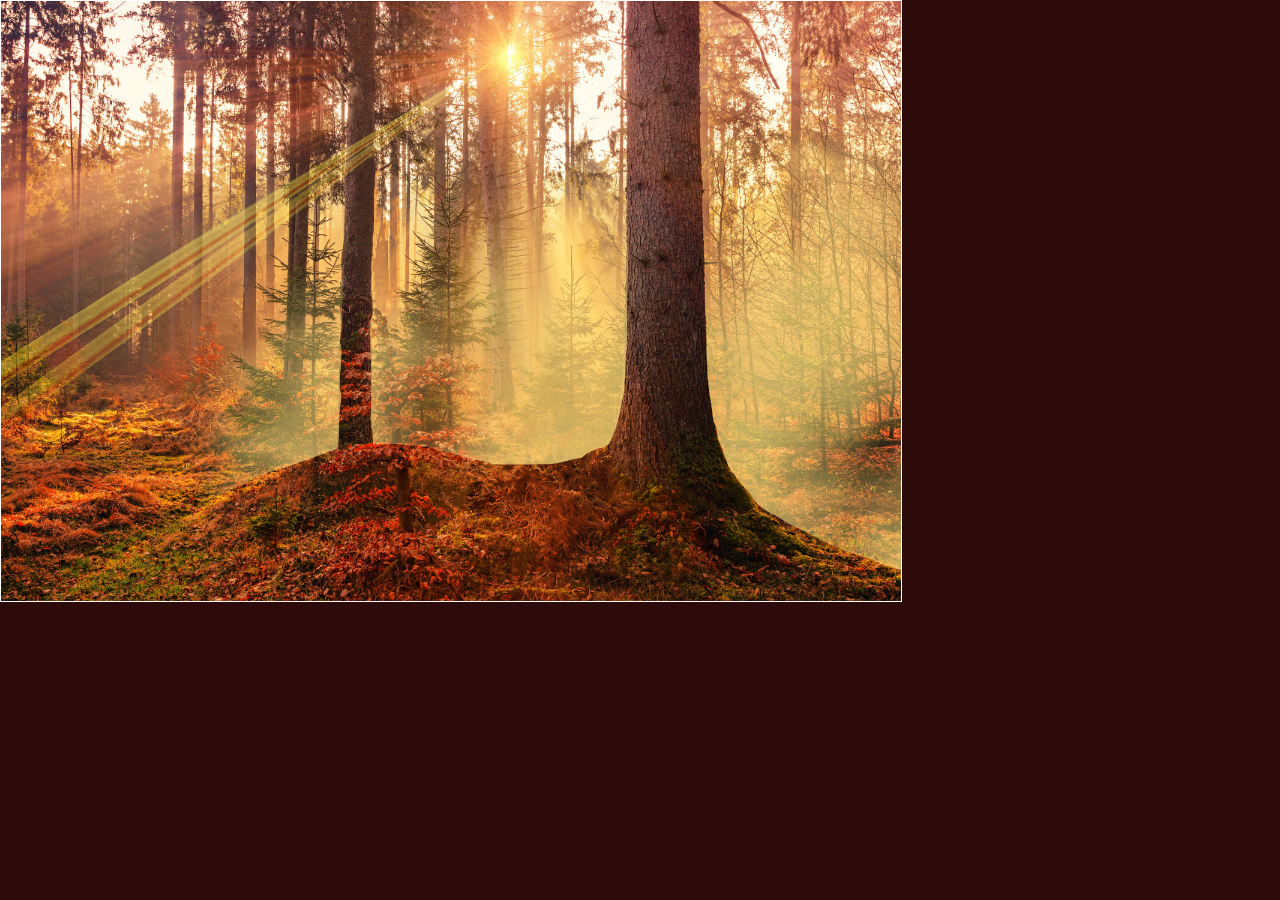
<file: index.html>
<!--   

  FOREST FALL

       * HTML :
                - structural & semantic

      * CSS : 
                -box model
                -selectors
                -transforms (3D)
                -position (absolute/layers)
                -animation
                -filters
                -blending
                -variables

      * JS :
                - DOM traversal
                - DOM manipulation
                - DOM events
                - Array
                - Functions
                - Objects
-->

<!DOCTYPE html>
<html lang="en">
<head>
  <meta charset="UTF-8">
  <meta http-equiv="X-UA-Compatible" content="IE=edge">
  <meta name="viewport" content="width=device-width, initial-scale=1.0">
  <title>FOREST in the FALL</title>
  <link rel="stylesheet" href="fall.css">
</head>
<body>
  
  <div class="background container"></div>

  <div class="container scene-mask-2 layer-3">

    <div class="fog fog-1 slide"></div>
    
  </div>
  <div class="container scene-mask-1 layer-2">
  
  </div>

  <div class="container layer-1">
    
  </div>

  <script src="fall.js"></script>
</body>
</html>
</file>
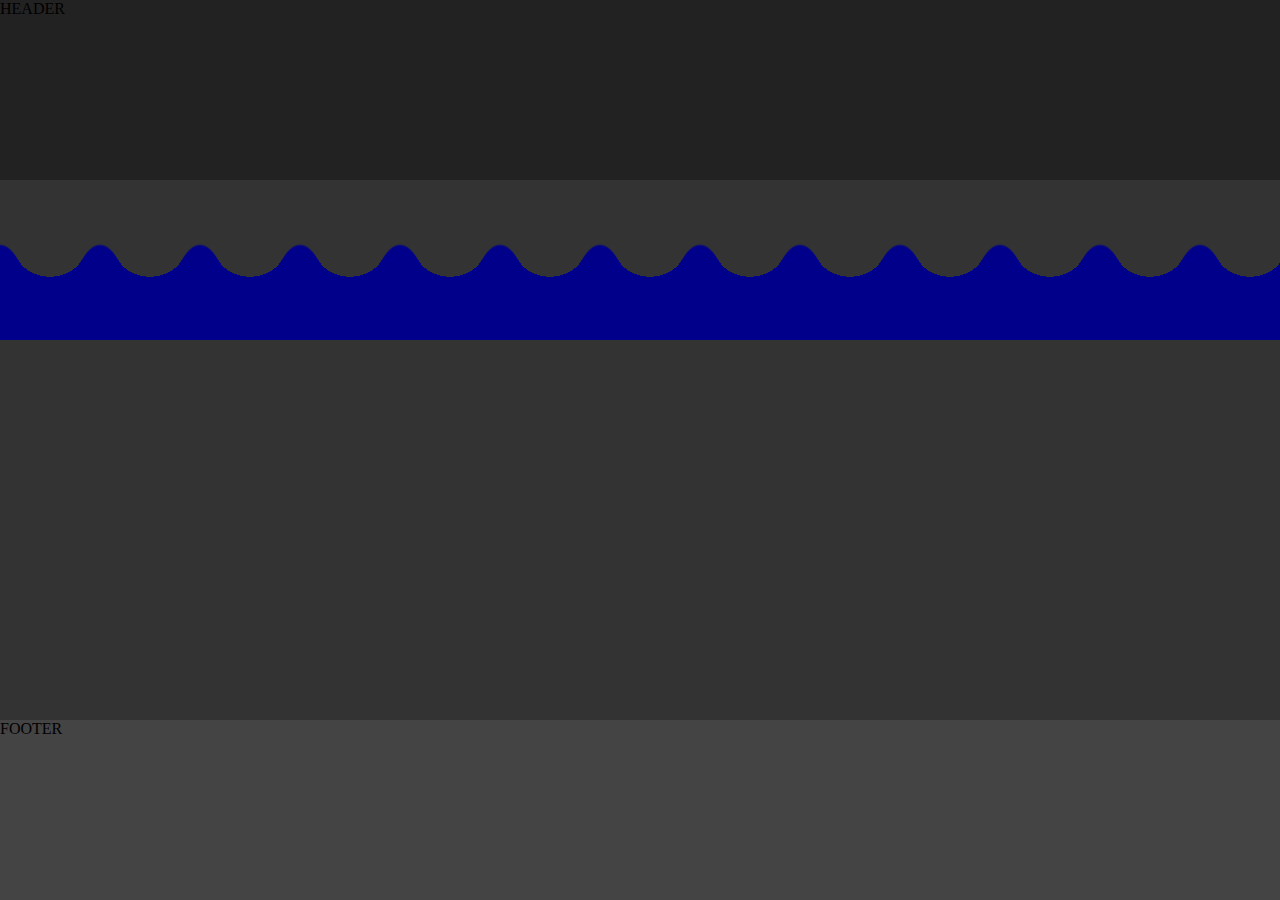
<file: sea-battle-part1/index.html>
<!DOCTYPE html>
<html lang="en">
<head>
  <meta charset="UTF-8">
  <meta http-equiv="X-UA-Compatible" content="IE=edge">
  <meta name="viewport" content="width=device-width, initial-scale=1.0">
  <title>Sea Battle | GAME </title>
  <link rel="stylesheet" href="app.css">
</head>
<body>
  
  <!--   
    Sea Battle

    *Components:
      -layout
      -sea / wave

    *HTML:
      -containers
      -semantics
      -forms

    *CSS:
      -box model
      -display
      -layouting
      -units
      -gradients
      -position
      -transform
      -parallax
      -preprocessing
      -variables

    *JS:
      -functions
      -literal objects
      -arrays
      -working with DOM

      header = div + role
      HW1: review header, section, footer, nav, aside,  figure

      HEADER: 
      is an element that represents a container for introductory content or a set of navigational links.It may contain some heading elements but also a logo, a search form, an author name, and other elements.

      SECTION: is a generic sectioning element, and should only be used if there isn't a more specific element to represent it. As an example, a navigation menu should be wrapped in a <nav> element, but a list of search results or a map display and its controls don't have specific elements, and could be put inside a <section>.

      FOOTER:
      typically contains information about the author of the section, copyright data or links to related documents. (Elementul <footer> nu secționează conținutul și, prin urmare, nu introduce o nouă secțiune în schiță.)

      NAV :
      represents a section of a page whose purpose is to provide navigation links, either within the current document or to other documents. Common examples of navigation sections are menus, tables of contents, and indexes.

      ASIDE:
      represents a portion of a document whose content is only indirectly related to the document's
      main content. Asides are frequently presented as sidebars or call-out boxes.

      FIGURE: 
      represents self-contained content, potentially with an optional caption, which is specified
      using the <figcaption> element. The figure, its caption, and its contents are referenced as a single unit. 
      Usually a <figure> is an image, illustration, diagram, code snippet, etc., that is referenced in the main flow of a document, but that can be moved to another part of the document or to an appendix without affecting the main flow.
  -->

  <header class="l-header">HEADER</header>

  <section class="l-content">

    <div class="sea">
      
        <div class="wave"></div>
      

    </div>

  </section>

  <footer class="l-footer">FOOTER</footer>

</body>
</html>
</file>
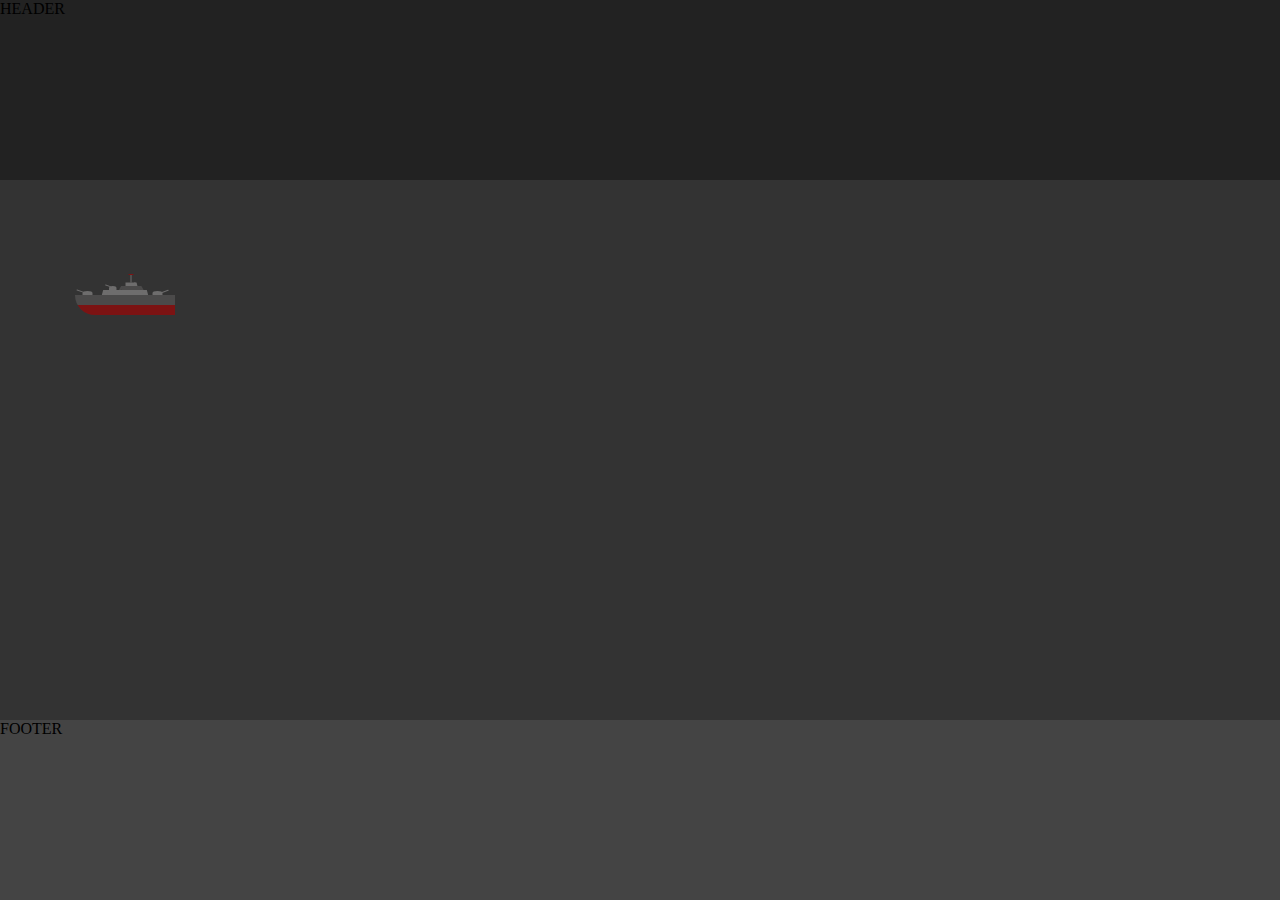
<file: sea-battle-part2/index.html>
<!DOCTYPE html>
<html lang="en">
<head>
  <meta charset="UTF-8">
  <meta http-equiv="X-UA-Compatible" content="IE=edge">
  <meta name="viewport" content="width=device-width, initial-scale=1.0">
  <title>Sea Battle | GAME </title>
  <link rel="stylesheet" href="app.css">
</head>
<body>
  
  <!--   
    Sea Battle

    *Components:
      -layout
      -sea / wave

    *HTML:
      -containers
      -semantics
      -forms

    *CSS:
      -box model
      -display
      -layouting
      -units
      -gradients
      -position
      -transform
      -parallax
      -preprocessing
      -variables

    *JS:
      -functions
      -literal objects
      -arrays
      -working with DOM

      header = div + role

      HW1: review css position absolute, relative,fixed, sticky
      HW2: draw the "ship" component, using the same approach that was explained about the "torpedo" component.

      Answers: 
      HW1:
      POSITION ABSOLUTE: 
      The element is removed from the normal document flow, and no space is created for the element in the page layout. It is positioned relative to its closest positioned ancestor, if any; otherwise, it is placed relative to the initial containing block. Its final position is determined by the values of top, right, bottom, and left.
      This value creates a new stacking context when the value of z-index is not auto. The margins of absolutely positioned boxes do not collapse with other margins.

      POSITION RELATIVE:
      The element is positioned according to the normal flow of the document, and then offset relative to itself based on the values of top, right, bottom, and left. The offset does not affect the position of any other elements; thus, the space given for the element in the page layout is the same as if position were static.
      This value creates a new stacking context when the value of z-index is not auto. Its effect on table-group, table-row, table-column, table-cell, and table-caption elements is undefined.

      POSITION FIXED:
      The element is removed from the normal document flow, and no space is created for the element in the page layout. It is positioned relative to the initial containing block established by the viewport, except when one of its ancestors has a transform, perspective, or filter property set to something other than none (see the CSS Transforms Spec), or the will-change property is set to transform, in which case that ancestor behaves as the containing block. (Note that there are browser inconsistencies with perspective and filter contributing to containing block formation.) Its final position is determined by the values of top, right, bottom, and left.
      This value always creates a new stacking context. In printed documents, the element is placed in the same position on every page.

      POSITION STICKY:
      The element is positioned according to the normal flow of the document, and then offset relative to its nearest scrolling ancestor and containing block (nearest block-level ancestor), including table-related elements, based on the values of top, right, bottom, and left. The offset does not affect the position of any other elements.
      This value always creates a new stacking context. Note that a sticky element "sticks" to its nearest ancestor that has a "scrolling mechanism" (created when overflow is hidden, scroll, auto, or overlay), even if that ancestor isn't the nearest actually scrolling ancestor.
  -->

  <header class="l-header">HEADER</header>

  <section class="l-content">

    <div class="sea">
      <!--  
        <div class="wave"></div>
      -->
      <!--  not that one
      <div class="torpedo">
        <div class="head"></div>
        <div class="body"></div>
        <div class="tail"></div>
      </div>
    -->
    
    <!-- yes!
      <div class="torpedo reverse">
      <div class="head center"></div>
      <div class="body center"></div>
      <div class="tail-h center"></div>
      <div class="tail-v center"></div>
      <div class="tail center"></div>
    </div> -->
    
    <!-- ship -->
    
    <div class="ship reverse">
      
      <div class="base center">
        <div class="base-top"></div>
        <!-- <div class="base-bottom"></div> -->
      </div>
    

      <div class="gun-1 center">
        <div class="gun-1-element"></div>
      </div>
      <div class="gun-2 center">
        <div class="gun-2-element"></div>
      </div>
    
      <div class="middle center">
        <div class="middle-element-1"></div>
        <div class="middle-element-2"></div>
      </div>
      <div class="gun-3 center">
        <div class="gun-3-element"></div>
      </div>
    
      <div class="top-1 center">
        <div class="top-1-element-1"></div>
        <div class="top-1-element-2"></div>
      </div>
    
      <div class="top-2 center">
        <div class="top-base">
          <div class="top-base-element-1"></div>
        </div>
        <!-- <div class="top-element-left"></div> -->
        <div class="top-element-middle">
          <div class="top-element-top"></div>
        </div>
        <!-- <div class="top-element-right"></div> -->
      </div>
    
    </div>
    
    </div>
  </section>

  <footer class="l-footer">FOOTER</footer>

</body>
</html>
</file>
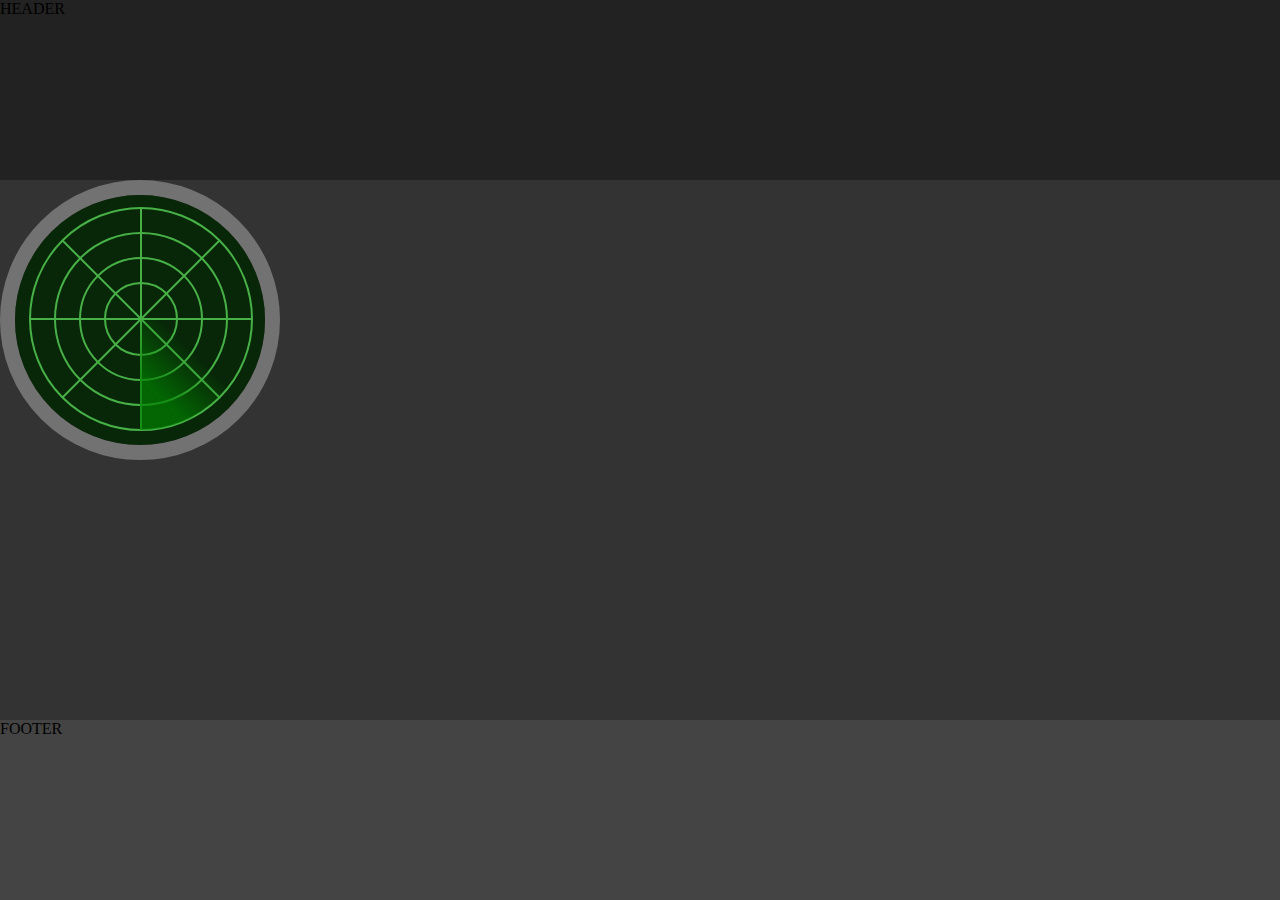
<file: sea-battle-part3/index.html>
<!DOCTYPE html>
<html lang="en">

<head>
  <meta charset="UTF-8">
  <meta http-equiv="X-UA-Compatible" content="IE=edge">
  <meta name="viewport" content="width=device-width, initial-scale=1.0">
  <title>Sea Battle | GAME </title>
  <link rel="stylesheet" href="app.css">
</head>

<body>

  <!--   
    Sea Battle

    *Components:
      -layout
      -sea / wave

    *HTML:
      -containers
      -semantics
      -forms

    *CSS:
      -box model
      -display
      -layouting
      -units
      -gradients
      -position
      -transform
      -parallax
      -preprocessing
      -variables

    *JS:
      -functions
      -literal objects
      -arrays
      -working with DOM

      header = div + role

      HW - to draw a radar in css and to animate it.

  -->

  <header class="l-header">HEADER</header>

  <section class="l-content">

    <div class="sea">
      <!-- 
        -target / scope 
        -explosion / animated
        -radar

      -->

      <!-- target/scope -->

      <!-- <div class="scope">
        <div class="mid">+</div>
        <div class="h">--</div>
        <div class="v">--</div>
      </div> -->

      <!-- explosion -->
      <!-- <div class="explosion">
        <div class="fire-bottom-sm"></div>
        <div class="fire-bottom-md"></div>
      </div> -->

      <!-- radar -->
      <div class="radar-box-area">
        <div class="radar-box">
          <div class="circle-1"></div>
          <div class="circle-2"></div>
          <div class="circle-3"></div>
          <div class="circle-4"></div>

          <div class="line-1"></div>
          <div class="line-2"></div>
          <div class="line-3"></div>
          <div class="line-4"></div>

          <div class="radar-light"></div>
        </div>
      </div>

    </div>
  </section>

  <footer class="l-footer">FOOTER</footer>

</body>

</html>
</file>
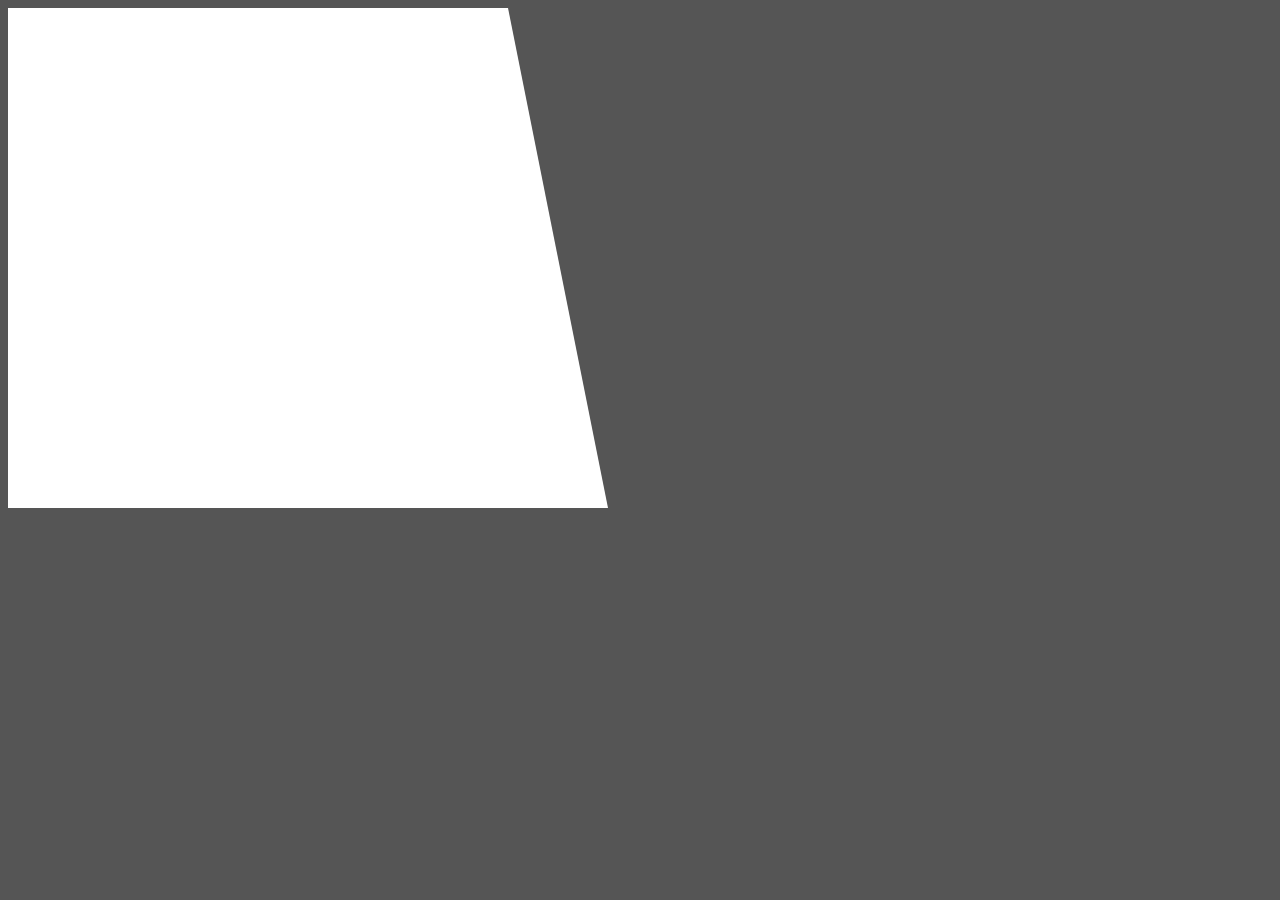
<file: sea-battle-part2/diagonal.html>
<!DOCTYPE html>
<html lang="en">

<head>
  <meta charset="UTF-8">
  <meta http-equiv="X-UA-Compatible" content="IE=edge">
  <meta name="viewport" content="width=device-width, initial-scale=1.0">
  <title>Diagonal CSS</title>
  <style>
    body {
      background-color: #555;
    }

    .container {
      width: 500px;
      height: 500px;
      /* border: 1px solid white; */
      background-color: #fff;

      position: relative;
    }

    .container::after {
      content: "";
      display: block;

      /* 
      height: inherit;
      width: 100px; 
      */

      /* 
      background-color: orange; 
      */

      position: absolute;
      right: -100px;

      /* 
      background-image: linear-gradient(80deg, white 50%, transparent 50%); 
      */

      /* 
      transform: skew(10deg);
      transform-origin: right bottom; 
      */
      border: 30px solid white;
      border-right: 0;
      border-bottom: 0;
      border-top-color: transparent;
      border-top-width: 500px;
      border-left-width: 100px;
    }
  </style>
</head>

<body>

  <div class="container"></div>

</body>

</html>
</file>
<file: fall.css>
:root{
  /* scene variables */
  --ambient-color:rgb(46, 11, 11);
  --width: 900px;
  --height: 600px;

  /*  fall animation variables */
  --fall-start-top: 0;
  --fall-start-left:0;
  --fall-start-rx: 0;
  --fall-start-ry: 0;
  --fall-start-rz: 0;
  --fall-start-s: 0.6;

  --fall-end-top: 100%;
  --fall-end-left: 200%;
  --fall-end-rx: 1turn;
  --fall-end-ry: 1turn;
  --fall-end-rz: 1turn;
  --fall-end-s: 1.0;

  --fall-duration: 10s;

  --fall-delay: 0s;


  /* shine animation variables */
  --shine-start-angle: -.1turn;
  --shine-end-angle: -.11turn;
}
/* resetting styles*/
body{
  margin: 0;
  font-family: Arial;
  background-color: var(--ambient-color);
}

.container{
  border: 1px solid white;
  width: var(--width);
  height: var(--height);
  position: absolute;
  overflow: hidden;
}
.background {

    background-image: url(images/backgrounds/background-1.jpg);
    background-size: cover;
    /*background-repeat: no-repeat;*/
}

.scene-mask-1 {
  perspective: 500px;

  /* CSS masking */
  -webkit-mask-image: url(images/backgrounds/background-1-mask-1.svg);
  -webkit-mask-size: cover;
}

.scene-mask-2 {
  perspective: 500px;

  /* CSS masking */
  -webkit-mask-image: url(images/backgrounds/background-1-mask-4.svg);
  -webkit-mask-size: cover;
}

.leaf{
  width: calc( var(--width) / 20 );
  height: calc( var(--width) / 20 );

  background-size: contain;
  background-repeat: no-repeat;
  background-position: center;
  position: absolute;
  top: -20%;

}

.leaf-1{
  background-image: url(images/leaves/leaf-1.png);
}
.leaf-2 {
  background-image: url(images/leaves/leaf-2.png);
}
.leaf-3 {
  background-image: url(images/leaves/leaf-3.png);
}
.leaf-4 {
  background-image: url(images/leaves/leaf-4.png);
}
.leaf-5 {
  background-image: url(images/leaves/leaf-5.png);
}

.fall{
  /* apply the animation */
    animation: fall var(--fall-duration) ease-in infinite;
    animation-fill-mode: forwards;
    animation-delay: var(--fall-delay);
}

/* CSS animation */

@keyframes fall {
  from {
    left: var(--fall-start-left) ;
    top: var(--fall-start-top);
    transform: rotateX(var(--fall-start-rx)) rotateY(var(--fall-start-ry)) rotateZ(var(--fall-start-rz)) scale(--fall-start-s);
  }
  to   {
    /* top: calc( 100% - var(--width) / 10); */
    left: var(--fall-end-left);
    top: var(--fall-end-top);
    transform: rotateX(var(--fall-end-rx)) rotateY(var(--fall-end-ry)) rotateZ(var(--fall-end-rz)) scale(var(--fall-end-s));
  }
}

/* ray */

.ray {
  width: 1600px;
  height: 20px;
  position: absolute;
  top: 45px;
  left: -300px;

  background-image: 
    conic-gradient(
      transparent .745turn, /* .5 + 0.1 */
      #fdf895, 
      #d78356,
      #fdf895,
      #f5e087df,
      #fdf895,

      transparent .755turn /* 1.0 - 0.1 */
      );

}

/* fog */

.fog{
  width: 1600px;
  height: 800px;
  
  background-size: contain;
}

.fog-1{
  background-image: url(images/fog/fog-1.png);
  opacity: 0.75;
  filter: sepia(100%) saturate(1000%) hue-rotate(328deg);
}

.slide{
  animation: slide 500s linear;
}

@keyframes slide {
  from{
    background-position-x: 0 ;
  }
  to{
    background-position-x:10000px ;
  }
}
.ray-1{
  --shine-start-angle: -.05turn;
  --shine-end-angle: -.088turn;

  transform: rotate(-.1turn);
  mix-blend-mode: soft-light;
  opacity: 0.5;

  animation: shine 5s infinite alternate;
}

.ray-2 {
  /* --shine-start-angle : -.05turn;
  --shine-end-angle: -.059turn; */
    --shine-start-angle : -.13turn;
    --shine-end-angle: -.20turn; 
  transform: rotate(-.09turn);
  mix-blend-mode: soft-light;
  opacity: 0.3;

  animation: shine 5s infinite alternate;
  animation-delay: 2.1s;
}

.ray-3 {
  --shine-start-angle: 1.2turn;
  --shine-end-angle: 0.97turn;
  transform: rotate(-.09turn);
  mix-blend-mode: soft-light;
  opacity: 0.5;

  animation: shine 5s infinite alternate;
  animation-delay: 3.1s;
}

.ray-4 {
  --shine-start-angle: -.95turn;
  --shine-end-angle: -1turn;
  transform: rotate(-.09turn);
  mix-blend-mode: soft-light;
  opacity: 0.5;

  animation: shine 5s infinite alternate;
  animation-delay: 4.1s;
}

.ray-5 {
  --shine-start-angle: -.20turn;
  --shine-end-angle: -.25turn;
  transform: rotate(-.09turn);
  mix-blend-mode: soft-light;
  opacity: 0.5;

  animation: shine 5s infinite alternate;
  animation-delay: 5.1s;
}



@keyframes shine {
  from {
    transform: rotate(var(--shine-start-angle));
  }
  to {
    transform: rotate(var(--shine-end-angle));
  }
}
</file>
<file: sea-battle-part1/app.css>
/*
HW2: display block vs inline
HW3: units : vh, vw,vmax,vmin
HW4: read about CSS variables 
HW5: move the .wave-bottom -> :: after 

Answers: 
HW2: 
display block: the element generates a block element box, generating line breaks both before and after the element when in the normal flow.

display inline: the element generates one or more inline element boxes that do not generate line breaks before or after themselves. In normal flow, the next element will be on the same line if there is space.

HW3:
units vh , vw. vmax, vmin are relative length units that specify a length relative to another length property. 
vh - relative to 1% of the height of the viewport (În raport cu 1% din înălțimea portului de vizualizare)
vw - relative to 1% of the width of the viewport
vmax - relative to 1% of viewport's larger dimension
vmin - relative to 1% of viewport's smaller dimension (Relativ la 1% din dimensiunea mai mică a portului de vizualizare)

HW4: done
HW5: done
*/


body{
  margin: 0;
  /*height: 100%;*/
}
.l-header {
  background: #222;
  height: 20vh;
}

.l-content {
  background: #333;
  height: 60vh;
}

.l-footer {
  background: #444;
  height: 20vh;
}

.sea {
  /* CSS variable / custom properties */
  --wave-color: darkblue;
}

.sea .wave {
  height: 60px;
  background-color: var(--wave-color);
  transform: translateY(100px);
}

.sea .wave::before {
  content: "";
  display: block;

  height: 100px;

  background-image: radial-gradient(var(--wave-color) 49%, transparent 50%);
  background-position: 50px 40px;
  background-size: 100px 300px;
  background-repeat: repeat-x;

  transform: translateY(-120px);
}

.sea .wave::after{
  content: "";
  display: block;

  height: 100px;

  background-image: radial-gradient(transparent 50%, var(--wave-color) 49%);
  background-position: 0 -55px;
  background-repeat: repeat-x;
  background-size: 100px 84px;

  transform: translateY(-120px);
}
</file>
<file: sea-battle-part2/app.css>
body{
  margin: 0;
  /*height: 100%;*/
}
.l-header {
  background: #222;
  height: 20vh;
}

.l-content {
  background: #333;
  height: 60vh;
}

.l-footer {
  background: #444;
  height: 20vh;
}

.sea {
  /* CSS variable / custom properties */
  --wave-color: darkblue;
}

.sea .wave {
  height: 60px;
  background-color: var(--wave-color);
  transform: translateY(100px);
}

.sea .wave::before {
  content: "";
  display: block;

  height: 100px;

  background-image: radial-gradient(var(--wave-color) 49%, transparent 50%);
  background-position: 50px 40px;
  background-size: 100px 300px;
  background-repeat: repeat-x;

  transform: translateY(-120px);
}

.sea .wave::after {
  content: "";
  display: block;

  height: 100px;

  background-image: radial-gradient(transparent 50%, var(--wave-color) 49%);
  background-position: 0 -55px;
  background-repeat: repeat-x;
  background-size: 100px 84px;

  transform: translateY(-120px);
}

/* Torpedo Styles */
.center {
  /* absolute center */
  top: 0;
  right: 0;
  bottom: 0;
  left: 0;
  margin: auto;

}

.sea .torpedo {
  position: relative;

  width: 200px;
  height: 200px;
  border: 1px solid green;

}

.sea .torpedo .head {
  position: absolute;
  width: 60px;
  height: 60px;

  background-color: red;
  border-radius: 100%;
}

.sea .torpedo .body {
  position: absolute;
  width: 50px;
  height: 50px;

  background-color: #555;
  border-radius: 100%;
}



.sea .torpedo .tail {
  position: absolute;
  width: 30px;
  height: 30px;

  background-color: #999;
  border-radius: 100%;
}

.sea .torpedo .tail-v {
  position: absolute;

  width: 10px;
  height: 100px;
  background-color: #777;

}

.sea .torpedo .tail-h {
  position: absolute;

  width: 100px;
  height: 10px;
  background-color: #777;

}

.sea .torpedo.reverse .head {
  z-index: 3;

  width: 40px;
  height: 40px;
}

.sea .torpedo.reverse .body {
  z-index: 2;

  width: 55px;
  height: 55px;
}

.sea .torpedo.reverse .tail {
  z-index: 0;

  width: 60px;
  height: 60px;
}

.sea .torpedo.reverse .tail-h {
  z-index: 1;

}

.sea .torpedo.reverse .tail-v {
  z-index: 1;

}

/* ship */


.sea .ship{
  position: relative;
  
  width: 250px;
  height: 250px;
  /* border: 1px solid green; */
  transform: scale(.5);

}

.ship{
  --ship-color-1: rgb(124, 19, 19);
  --ship-color-2: #4b4a4a;
  --ship-color-3: rgb(110, 109, 109);
}


.sea .ship .base{
  position: absolute;

  width: 200px;
  height: 40px;
  background-image:
      linear-gradient(var(--ship-color-2) 50%, var(--ship-color-1) 50%);
  border-bottom-right-radius: 80px; 

}

.sea .ship .base::after {
  content: "";
  display: block;
  position: absolute;
  height: 40px;
  width: 10px;

  left: -5px;

  transform: skew(15deg);

  background-image: 
      linear-gradient(var(--ship-color-2) 50%, var(--ship-color-1) 50%);

}


.sea .ship .base .base-top{
  position: absolute;
  height: 20px;
  width: 100%;
}

.ship .gun-1 {

  width: 20px;
    height: 8px;
    background-color: var(--ship-color-3);
    border-top-left-radius: 100%;
    border-top-right-radius: 100%;
  
    position: absolute;
    bottom: 49px;
    right: 150px;

}

.ship .gun-1 .gun-1-element {

  position: absolute;
  
    width: 2px;
    height: 15px;
    background-color: var(--ship-color-3);
    border-radius: 1px;
    transform: rotateZ(110deg) translateY(8px) translateX(-5px);
}


.ship .gun-2 {

  width: 20px;
  height: 8px;
  background-color: var(--ship-color-3);
  border-top-left-radius: 100%;
  border-top-right-radius: 100%;

  position: absolute;
  bottom: 49px;
  left: 130px;

}

.ship .gun-2 .gun-2-element {

  position: absolute;

  width: 2px;
  height: 15px;
  background-color: var(--ship-color-3);
  border-radius: 1px;
  transform: rotateZ(-110deg) translateY(25px) translateX(-2px);
}

.ship .middle {
  position: absolute;
  width: 80px;
  height: 10px;
  background-color: var(--ship-color-3);

  top: -50px;

}

.ship .middle .middle-element-1::after{
  content: "";
  display: block;
  position: absolute;
  height: 10px;
  width: 10px;
  background-color: var(--ship-color-3);

  transform: skew(-15deg);
  left: -5px;
  
}

.ship .middle .middle-element-2::after {
  content: "";
  display: block;
  position: absolute;
  height: 10px;
  width: 10px;
  background-color: var(--ship-color-3);

  transform: skew(15deg);
  right: -5px;

}

.ship .gun-3 {

  width: 15px;
  height: 8px;
  background-color: var(--ship-color-3);
  border-top-left-radius: 100%;
  border-top-right-radius: 100%;

  position: absolute;
  bottom: 68px;
  right: 50px;

}

.ship .gun-3 .gun-3-element {

  position: absolute;

  width: 2px;
  height: 12px;
  background-color: var(--ship-color-3);
  border-radius: 1px;
  transform: rotateZ(110deg) translateY(5px) translateX(-5px);
}

.ship .top-1{
  position: absolute;
  width: 39px;
  height: 8px;

  background-color: var(--ship-color-2);
  top: -68px;
  right: -25px;
}

.ship .top-1 .top-1-element-1::after {
  content: "";
  display: block;
  position: absolute;
  height: 8px;
  width: 5px;
  background-color: var(--ship-color-2);

  transform: skew(-30deg);
  left: -3px;

}

.ship .top-1 .top-1-element-2::after {
  content: "";
  display: block;
  position: absolute;
  height: 8px;
  width: 5px;
  background-color: var(--ship-color-2);

  transform: skew(30deg);
  right: -3px;

}


.ship .top-2 .top-base{
  position: absolute;
  width: 20px;
  height: 7px;
  background-color: var(--ship-color-3);

  right: 6.5em;
  bottom: 10.2em;
}

.ship .top-2 .top-base::after {
  content: "";
  position: absolute;
  display: block;
  width: 5px;
  height: 7px;
  background-color: var(--ship-color-3);

  left: 18px;

  transform: skew(15deg);
}

.ship .top-2 .top-element-middle{
  position: absolute;
  width: 2px;
  height: 15px;
  background-color: var(--ship-color-3);

  right: 7em;
  bottom: 10.6em;
}

.ship .top-2 .top-element-middle .top-element-top{
  position: absolute;
  width: 10px;
  height: 2px;
  background-color: var(--ship-color-1);
  
  right: -4px;
  top: -2px;

}

.sea .ship.reverse .base {
  border-bottom-left-radius: 80px;
  border-bottom-right-radius: 0px;

}

.ship.reverse .base::after{
    display: none;
}
</file>
<file: sea-battle-part3/app.css>
/*

*/


body {
  margin: 0;
  /*height: 100%;*/
}

.l-header {
  background: #222;
  height: 20vh;
}

.l-content {
  background: #333;
  height: 60vh;
}

.l-footer {
  background: #444;
  height: 20vh;
}

.sea {
  /* CSS variable / custom properties */
  --wave-color: darkblue;
}

.sea .wave-top {
  height: 100px;

  background-image: radial-gradient(var(--wave-color) 49%, transparent 50%);
  background-position: 50px 40px;
  background-size: 100px 300px;
  background-repeat: repeat-x;

}

.sea .wave-bottom {
  height: 100px;

  background-image:
    radial-gradient(transparent 44%, var(--wave-color) 45%),
    linear-gradient(var(--wave-color), var(--wave-color));

  background-position: 0 -35px, 0 35px;
  background-size: 100px 75px;
  background-repeat: repeat-x;

}

/* Torpedo Styles */
.center {
  /* absolute center */
  top: 0;
  right: 0;
  bottom: 0;
  left: 0;
  margin: auto;

}

.sea .torpedo {
  position: relative;

  width: 200px;
  height: 200px;
  border: 1px solid green;

}

.sea .torpedo .head {
  position: absolute;
  width: 60px;
  height: 60px;

  background-color: red;
  border-radius: 100%;
}

.sea .torpedo .body {
  position: absolute;
  width: 50px;
  height: 50px;

  background-color: #555;
  border-radius: 100%;
}



.sea .torpedo .tail {
  position: absolute;
  width: 30px;
  height: 30px;

  background-color: #999;
  border-radius: 100%;
}

.sea .torpedo .tail-v {
  position: absolute;

  width: 10px;
  height: 100px;
  background-color: #777;

}

.sea .torpedo .tail-h {
  position: absolute;

  width: 100px;
  height: 10px;
  background-color: #777;

}

.sea .torpedo.reverse .head {
  z-index: 3;

  width: 40px;
  height: 40px;
}

.sea .torpedo.reverse .body {
  z-index: 2;

  width: 55px;
  height: 55px;
}

.sea .torpedo.reverse .tail {
  z-index: 0;

  width: 60px;
  height: 60px;
}

.sea .torpedo.reverse .tail-h {
  z-index: 1;

}

.sea .torpedo.reverse .tail-v {
  z-index: 1;

}

/* ship */

/* ship */


.sea .ship {
  position: relative;

  width: 250px;
  height: 250px;
  transform: scale(.5);

}

.ship {
  --ship-color-1: rgb(124, 19, 19);
  --ship-color-2: #4b4a4a;
  --ship-color-3: rgb(110, 109, 109);
}


.sea .ship .base {
  position: absolute;

  width: 200px;
  height: 40px;
  background-image:
    linear-gradient(var(--ship-color-2) 50%, var(--ship-color-1) 50%);
  border-bottom-right-radius: 80px;

}

.sea .ship .base::after {
  content: "";
  display: block;
  position: absolute;
  height: 40px;
  width: 10px;

  left: -5px;

  transform: skew(15deg);

  background-image:
    linear-gradient(var(--ship-color-2) 50%, var(--ship-color-1) 50%);

}


.sea .ship .base .base-top {
  position: absolute;
  height: 20px;
  width: 100%;
}

.ship .gun-1 {

  width: 20px;
  height: 8px;
  background-color: var(--ship-color-3);
  border-top-left-radius: 100%;
  border-top-right-radius: 100%;

  position: absolute;
  bottom: 49px;
  right: 150px;

}

.ship .gun-1 .gun-1-element {

  position: absolute;

  width: 2px;
  height: 15px;
  background-color: var(--ship-color-3);
  border-radius: 1px;
  transform: rotateZ(110deg) translateY(8px) translateX(-5px);
}


.ship .gun-2 {

  width: 20px;
  height: 8px;
  background-color: var(--ship-color-3);
  border-top-left-radius: 100%;
  border-top-right-radius: 100%;

  position: absolute;
  bottom: 49px;
  left: 130px;

}

.ship .gun-2 .gun-2-element {

  position: absolute;

  width: 2px;
  height: 15px;
  background-color: var(--ship-color-3);
  border-radius: 1px;
  transform: rotateZ(-110deg) translateY(25px) translateX(-2px);
}

.ship .middle {
  position: absolute;
  width: 80px;
  height: 10px;
  background-color: var(--ship-color-3);

  top: -50px;

}

.ship .middle .middle-element-1::after {
  content: "";
  display: block;
  position: absolute;
  height: 10px;
  width: 10px;
  background-color: var(--ship-color-3);

  transform: skew(-15deg);
  left: -5px;

}

.ship .middle .middle-element-2::after {
  content: "";
  display: block;
  position: absolute;
  height: 10px;
  width: 10px;
  background-color: var(--ship-color-3);

  transform: skew(15deg);
  right: -5px;

}

.ship .gun-3 {

  width: 15px;
  height: 8px;
  background-color: var(--ship-color-3);
  border-top-left-radius: 100%;
  border-top-right-radius: 100%;

  position: absolute;
  bottom: 68px;
  right: 50px;

}

.ship .gun-3 .gun-3-element {

  position: absolute;

  width: 2px;
  height: 12px;
  background-color: var(--ship-color-3);
  border-radius: 1px;
  transform: rotateZ(110deg) translateY(5px) translateX(-5px);
}

.ship .top-1 {
  position: absolute;
  width: 39px;
  height: 8px;

  background-color: var(--ship-color-2);
  top: -68px;
  right: -25px;
}

.ship .top-1 .top-1-element-1::after {
  content: "";
  display: block;
  position: absolute;
  height: 8px;
  width: 5px;
  background-color: var(--ship-color-2);

  transform: skew(-30deg);
  left: -3px;

}

.ship .top-1 .top-1-element-2::after {
  content: "";
  display: block;
  position: absolute;
  height: 8px;
  width: 5px;
  background-color: var(--ship-color-2);

  transform: skew(30deg);
  right: -3px;

}


.ship .top-2 .top-base {
  position: absolute;
  width: 20px;
  height: 7px;
  background-color: var(--ship-color-3);

  right: 6.5em;
  bottom: 10.2em;
}

.ship .top-2 .top-base::after {
  content: "";
  position: absolute;
  display: block;
  width: 5px;
  height: 7px;
  background-color: var(--ship-color-3);

  left: 18px;

  transform: skew(15deg);
}

.ship .top-2 .top-element-middle {
  position: absolute;
  width: 2px;
  height: 15px;
  background-color: var(--ship-color-3);

  right: 7em;
  bottom: 10.6em;
}

.ship .top-2 .top-element-middle .top-element-top {
  position: absolute;
  width: 10px;
  height: 2px;
  background-color: var(--ship-color-1);

  right: -4px;
  top: -2px;

}

.sea .ship.reverse .base {
  border-bottom-left-radius: 80px;
  border-bottom-right-radius: 0px;

}

.ship.reverse .base::after {
  display: none;
}

/* scope */

.scope{

  --scope-color: #4F48;
  width: 200px;
  height: 200px;
  border: 2px solid var(--scope-color);
  border-radius: 100%;
  color: var(--scope-color);
  font-size: 40px;
  position: relative;
}

.scope .mid{
  width: 200px;
  height: 200px;
  position: absolute;

  text-align: center;
  line-height: 200px;
}

.scope .h{
  width: 400px;
  height: 200px;
  position: absolute;

  line-height: 190px;
  letter-spacing: 174px;
}

.scope .v {
  width: 200px;
  height: 400px;
  position: absolute;

  line-height: 212px;
  letter-spacing: 174px;
  writing-mode: vertical-lr;
}

/* explosion */
/* grid-container */
.explosion{
  width: 300px;
  height: 300px;

  border: 1px dotted #777;

  display: grid;
  grid: 1fr 1fr 1fr / 1fr 1fr 1fr;
}
/* grid-item */
.fire-bottom-sm{
  /* border: 1px solid yellow; */
  grid-column-start: 2;
  grid-row-start: 3;

  background-image: radial-gradient(rgb(255, 249, 178), transparent 60%);
  z-index: 1;
  background-size: 100px;
  background-repeat: no-repeat;
  background-position-x: center;

  animation: fire-sm .5s linear ;
  animation-fill-mode: forwards;
}

.fire-bottom-md {
  /* border: 1px solid yellow; */
  grid-row-start: 2;
  grid-row-end: 4;
  grid-column-start: 1;
  grid-column-end: 4;
  
  background-position: 0px 75px;
  background-position-x: center;
  background-repeat: no-repeat;
  background-image: radial-gradient(rgb(186, 110, 18), transparent 70%);

  animation: fire-md 2s linear;
  animation-fill-mode: forwards;
}

@keyframes fire-sm {
  0%{
    background-image: radial-gradient(rgb(255, 249, 170), transparent 60%);
    background-position-y: 100px ;
    background-size: 0 0;
    opacity: 0;
  }
  50% {
    background-image: radial-gradient(rgb(255, 249, 170), transparent 60%);
    background-position-y: 0;
    background-size: 100% 100%;
    opacity: 1;
  }
  100%{
    background-image: radial-gradient(rgb(255, 249, 170), transparent 60%);
    background-position-y: 20px ;
    background-size: 0 0;
    opacity: 0;
  }
}

@keyframes fire-md{
  0%{
    background-position-y:200px;
    background-size: 0 0;
    opacity: 0;
  }
  15%{
    background-position-y: 0;
    background-size: 100% 100%;
    opacity: 1;
  }
  100%{
    background-position-y: 250px;
    background-size: 150% 20%;
    opacity: 0;
  }
}

/* 
HW - to draw a radar in css and to animate it. 

RADAR 
*/

.sea .radar-box-area {
  position: relative;
  height: 250px;
  width: 250px;

  border: 15px solid rgb(113, 114, 113);
  border-radius: 100%;


  
}
.sea .radar-box-area .radar-box{
  position: absolute;
  width: inherit;
  height: inherit;
  border-radius: 50%;
  background-color: var(--radar-color-1);
  background-position: center;
  
}
.radar-box{
  --radar-color-1: rgba(1, 36, 1, 0.856);
  --radar-color-2: rgb(71, 177, 71);
  --radar-light-color: rgba(0, 128, 0, 0.705);
}
.radar-box-area .radar-box .line-1{
  position: absolute;
  width: 2px;
  height: 222px;
  background-color: var(--radar-color-2);

  right: 123px;
  top: 13px;

}

.radar-box-area .radar-box .line-2 {
  position: absolute;
  width: 2px;
  height: 222px;
  background-color: var(--radar-color-2);
  
  right: 123px;
  top: 13px;

  transform: rotate(90deg);

}

.radar-box-area .radar-box .line-3 {
  position: absolute;
  width: 2px;
  height: 222px;
  background-color: var(--radar-color-2);

  right: 123px;
  top: 13px;

  transform: rotate(45deg);

}

.radar-box-area .radar-box .line-4 {
  position: absolute;
  width: 2px;
  height: 222px;
  background-color: var(--radar-color-2);

  right: 123px;
  top: 13px;

  transform: rotate(-45deg);

}
.radar-box-area .radar-box .circle-1{
  position: absolute;

  width: 70px;
  height: 70px;
  border: 2px solid var(--radar-color-2);
  border-radius: 100%;
  
  right: 87px;
  top: 87px;
}

.radar-box-area .radar-box .circle-2 {
  position: absolute;

  width: 120px;
  height: 120px;
  border: 2px solid var(--radar-color-2);
  border-radius: 100%;

  right: 62px;
  top: 62px;
}

.radar-box-area .radar-box .circle-3 {
  position: absolute;

  width: 170px;
  height: 170px;
  border: 2px solid var(--radar-color-2);
  border-radius: 100%;

  right: 37px;
  top: 37px;
}

.radar-box-area .radar-box .circle-4 {
  position: absolute;

  width: 220px;
  height: 220px;
  border: 2px solid var(--radar-color-2);
  border-radius: 100%;

  right: 12px;
  top: 12px;
}

.radar-box-area .radar-box .radar-light{
  position: absolute;

  width: 110px;
  height: 110px;

  top: 50%;
  left: 50%;
  border-bottom-right-radius: 100%;

  background-image: linear-gradient(45deg, var(--radar-light-color) 25%, transparent
  60%);
  transform-origin: top left;
  animation: rotate 5s linear infinite;

}

@keyframes rotate {
  from{
    transform: rotate(0);
  }
  to{
    transform: rotate(360deg);
  }
}
</file>
